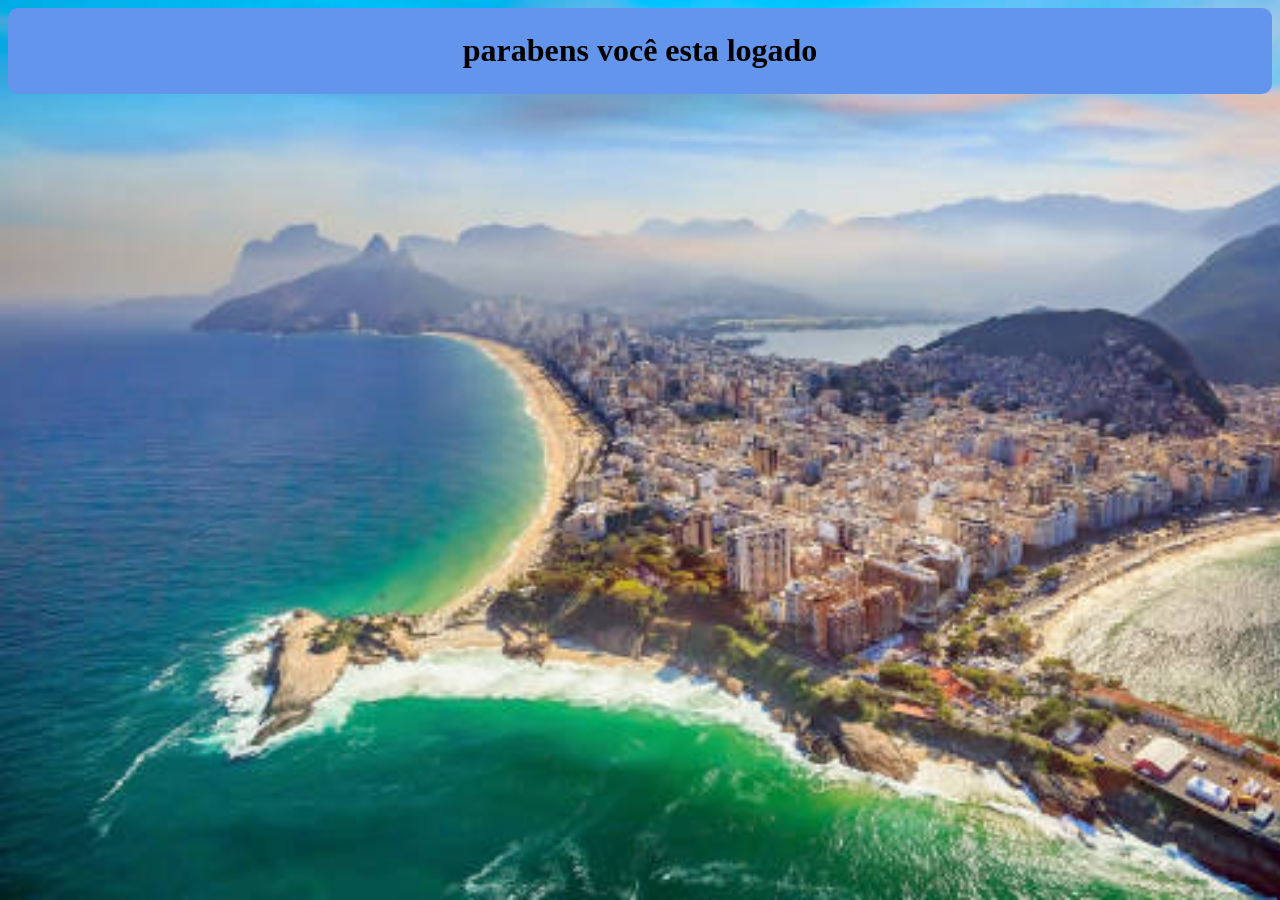
<file: templates/usuarios.html>
<!DOCTYPE html>
<html lang="pt-br">
<head>
    <meta charset="UTF-8">
    <meta http-equiv="X-UA-Compatible" content="IE=edge">
    <meta name="viewport" content="width=device-width, initial-scale=1.0">
    <link rel="stylesheet" href="../static/css/usuario.css">
    <title>USUARIO</title>
</head>
<body>
    
    <div id = titulo >
    <h1>parabens você esta logado</h1>
    </div>
    
    
</body>
</html>
</file>
<file: static/css/usuario.css>
@charset "UTF-8";



body{
    background: url("../css/imagens/png.rj.jpg");
    background-size: cover;
    background-attachment: fixed;
    background-color: beige; /* usado como fallback */
}


div#titulo{
    text-align: center;
    font-weight: bold;
    background-color: cornflowerblue;
    padding: 3px;
    border-radius: 10px;
}
</file>
